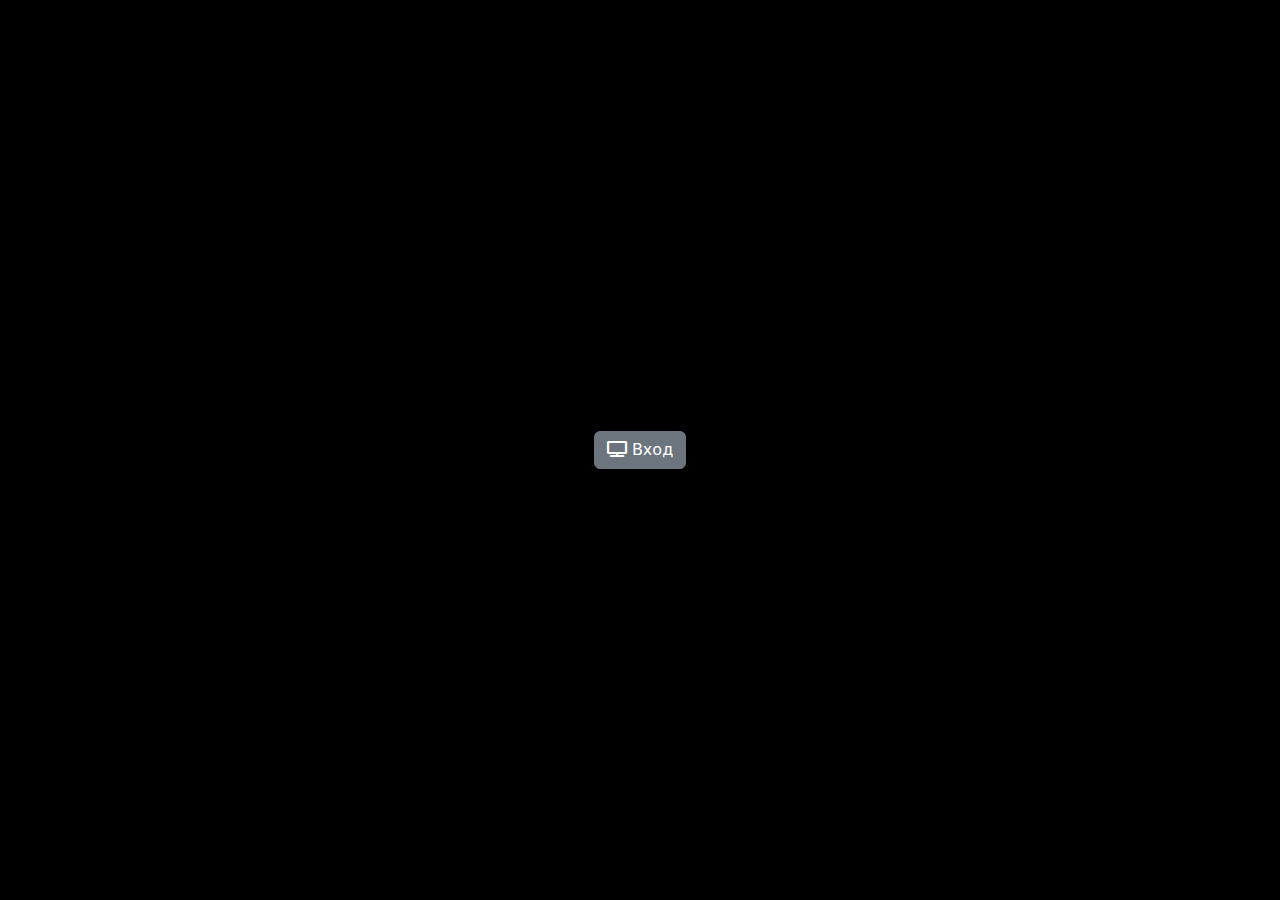
<file: admin.html>
<!DOCTYPE html>
<html lang="en">
  <head>
    <link
      href="https://cdn.jsdelivr.net/npm/bootstrap@5.3.3/dist/css/bootstrap.min.css"
      rel="stylesheet"
      integrity="sha384-QWTKZyjpPEjISv5WaRU9OFeRpok6YctnYmDr5pNlyT2bRjXh0JMhjY6hW+ALEwIH"
      crossorigin="anonymous"
    />
    <link
      rel="stylesheet"
      href="https://pro.fontawesome.com/releases/v5.15.2/css/all.css"
    />
    <meta charset="UTF-8" />
    <meta name="viewport" content="width=device-width, initial-scale=1.0" />
    <title>Document</title>
  </head>
  <style>
    body {
      height: 100vh;
      /* display: flex; */
      /* align-items: center; */
      /* justify-content: center; */
      overflow: hidden;
    }

    div {
      position: absolute;
      top: -50%;
      left: 50%;
      transform: translate(-50%, -50%);
      width: 500px;
      transition: all 0.5s;
    }
    
  </style>
  <body class="bg-black d-flex justify-content-center align-items-center">
    <button type="button" class="btn btn-secondary" id = 'btn_login'>
      <i class="fas fa-tv"></i>
      <span> Вход </span>
    </button>
    <div class="bg-light p-3" id = 'container'>
      <input type="text" class="form-control" placeholder="Логин" />
      <input type="password" class="form-control mt-1" placeholder="Пароль" />
      <nav class = 'd-flex justify-content-between mt-3'>
        <button type="button" class="btn btn-dark fas fa-sign-in"> Войти</button>
        <button type="button" class="btn btn-dark far fa-sign-in"> Зарегистрироваться</button>
        <button type="button" class="btn btn-dark fas fa-backspace" id = 'btn_back'> Назад</button>
      </nav>
    </div>
  </body>
  <script>
    let btn_login = document.getElementById('btn_login')
    let container = document.getElementById('container')

    let btn_back = document.getElementById('btn_back')

    let view = false

    function change_page() {
      view = !view

      if (view) {
        container.style.top = '50%'
      }
      else {
        container.style.top = '-50%'
      }
    }
    btn_login.addEventListener('click', change_page)
    btn_back.addEventListener('click', change_page)
  </script>
</html>
</file>
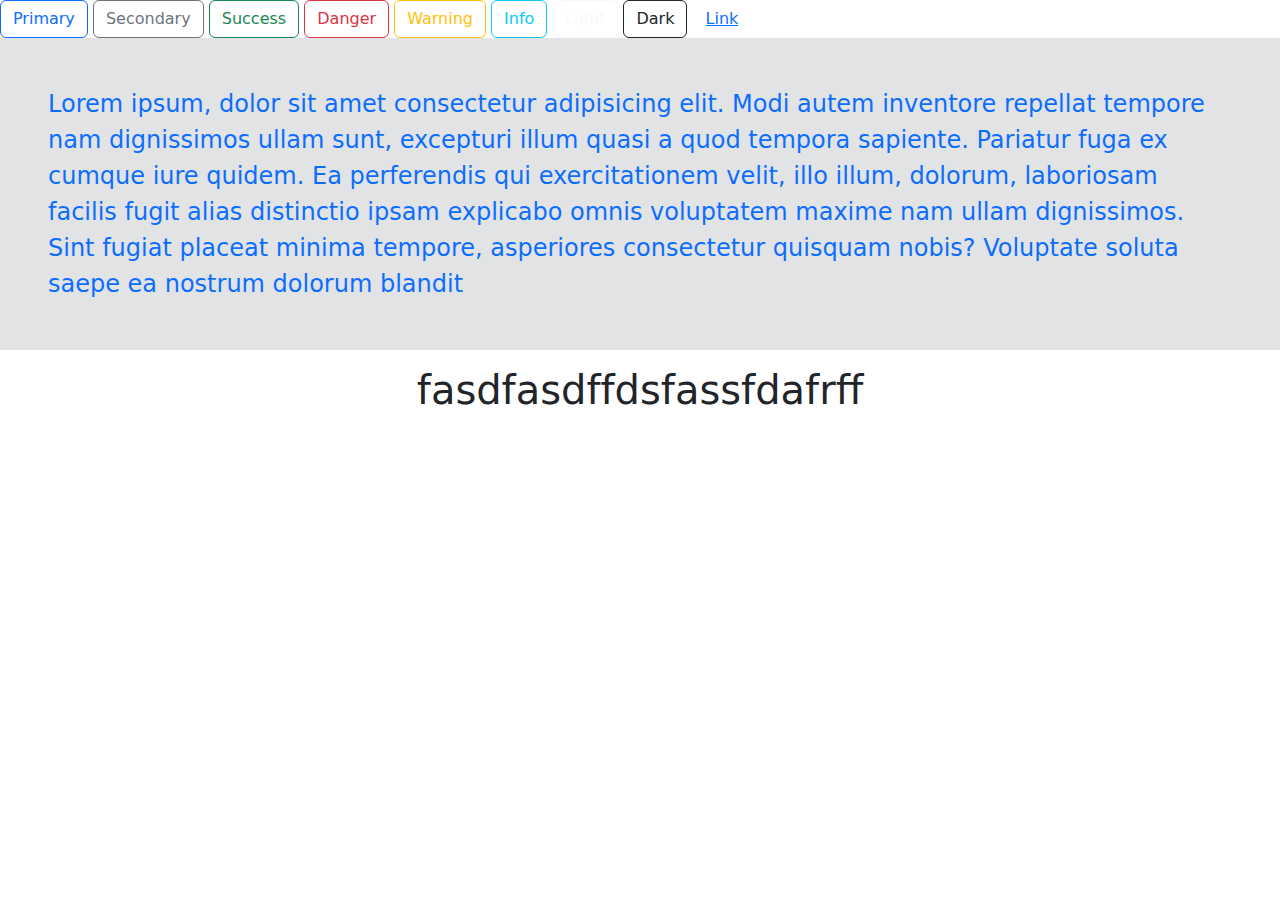
<file: bootstrap.html>
<!DOCTYPE html>
<html lang="en">
  <head>
    <meta charset="UTF-8" />
    <link
      href="https://cdn.jsdelivr.net/npm/bootstrap@5.3.3/dist/css/bootstrap.min.css"
      rel="stylesheet"
      integrity="sha384-QWTKZyjpPEjISv5WaRU9OFeRpok6YctnYmDr5pNlyT2bRjXh0JMhjY6hW+ALEwIH"
      crossorigin="anonymous"
    />
    <meta name="viewport" content="width=device-width, initial-scale=1.0" />
    <title>Document</title>
  </head>
  <body>
    <button type="button" class="btn btn-outline-primary">Primary</button>
    <button type="button" class="btn btn-outline-secondary">Secondary</button>
    <button type="button" class="btn btn-outline-success">Success</button>
    <button type="button" class="btn btn-outline-danger">Danger</button>
    <button type="button" class="btn btn-outline-warning">Warning</button>
    <button type="button" class="btn btn-outline-info">Info</button>
    <button type="button" class="btn btn-outline-light">Light</button>
    <button type="button" class="btn btn-outline-dark">Dark</button>
    <button type="button" class="btn btn-link">Link</button>
    <p class="fs-4 text-primary py-5 px-5 bg-secondary-subtle">
      Lorem ipsum, dolor sit amet consectetur adipisicing elit. Modi autem
      inventore repellat tempore nam dignissimos ullam sunt, excepturi illum
      quasi a quod tempora sapiente. Pariatur fuga ex cumque iure quidem. Ea
      perferendis qui exercitationem velit, illo illum, dolorum, laboriosam
      facilis fugit alias distinctio ipsam explicabo omnis voluptatem maxime nam
      ullam dignissimos. Sint fugiat placeat minima tempore, asperiores
      consectetur quisquam nobis? Voluptate soluta saepe ea nostrum dolorum
      blandit
    </p>
    <div class = "d-flex justify-content-center text-center">
        <h1>fasdfasdf</h1>
        <h1>fdsfas</h1>
        <h1>sfdafrff</h1>
    </div>
  </body>
</html>
</file>
